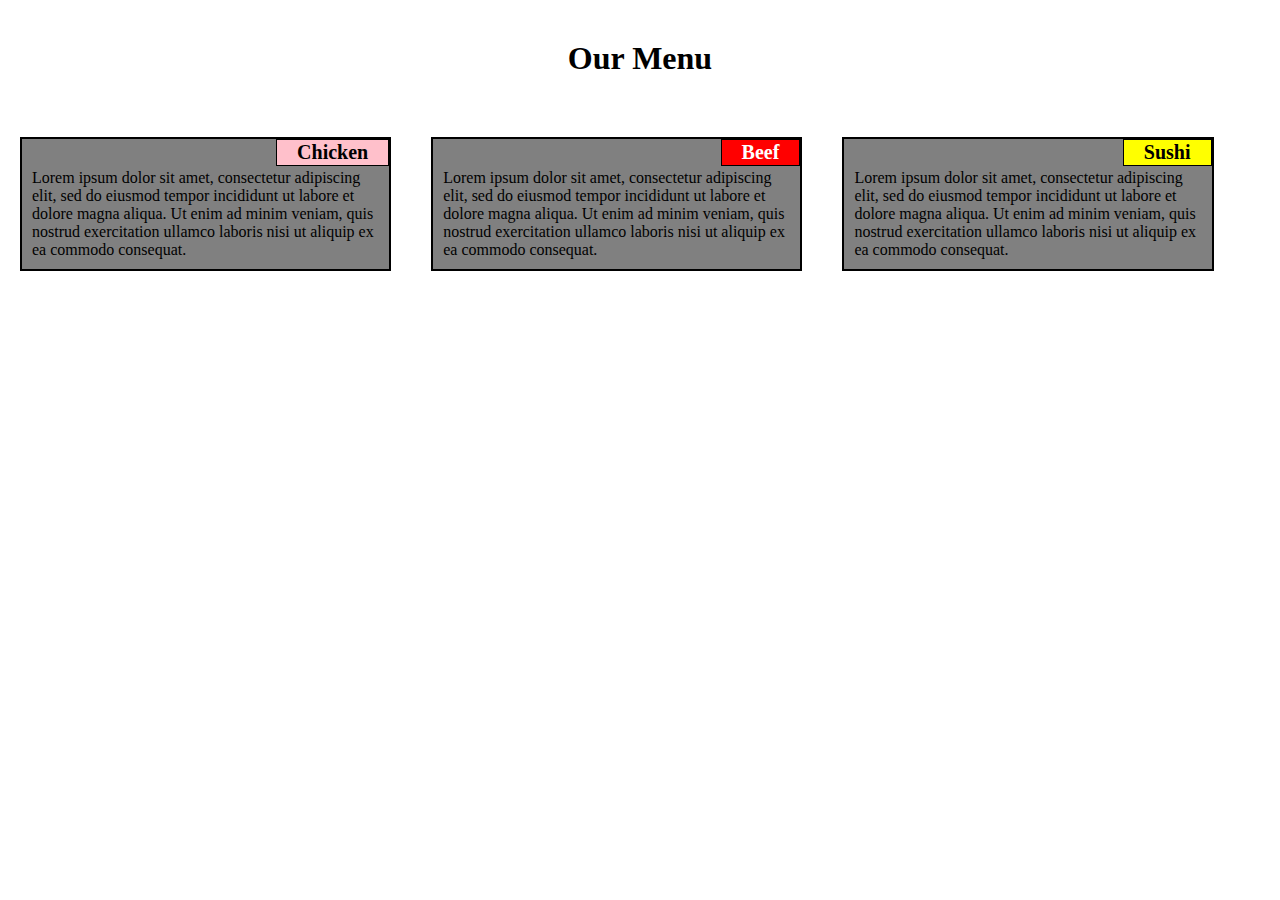
<file: index.html>
<!DOCTYPE html>
<html>
<head>
	<title>Assignment Solution for module 2</title>
	<link rel="stylesheet" type="text/css" href="CSS/style.css">
</head>
<body>
<h1>Our Menu</h1>
<div>
		<section  id="container1">
			<P id="t1">Chicken</P>
			<p id="p1">
				Lorem ipsum dolor sit amet, consectetur adipiscing elit, sed do eiusmod tempor incididunt ut labore et dolore magna aliqua. Ut enim ad minim veniam, quis nostrud exercitation ullamco laboris nisi ut aliquip ex ea commodo consequat.
			</p>
		</section >
		<section  id="container2">
			<P id="t2">Beef</P>
			<p id="p2">
				Lorem ipsum dolor sit amet, consectetur adipiscing elit, sed do eiusmod tempor incididunt ut labore et dolore magna aliqua. Ut enim ad minim veniam, quis nostrud exercitation ullamco laboris nisi ut aliquip ex ea commodo consequat.
			</p>
		</section>
		<section  id="container3">
			<P id="t3">Sushi</P>
			<p id="p3">
				Lorem ipsum dolor sit amet, consectetur adipiscing elit, sed do eiusmod tempor incididunt ut labore et dolore magna aliqua. Ut enim ad minim veniam, quis nostrud exercitation ullamco laboris nisi ut aliquip ex ea commodo consequat.
			</p>
		</section>
	</div>
</body>

</html>
</file>
<file: CSS/style.css>
/* Basic Styling*/
*{
	box-sizing: border-box;
	margin: 0;
	padding: 0;
	font-family: "point soft bold"; 
}
h1{
	text-align: center;
	margin:40px;
}
section#container1,section#container2,section#container3 {
	background-color: grey;
	padding: 30px 10px 10px 10px;
	border:2px solid black;
	margin:20px;
	width: 30%;
	position: relative;
	float:left;
}

p#t1, p#t2, p#t3{
	font-size: 125%;
	font-weight: bold;
	padding: 1px 20px 1px 20px;
	border:1px solid black;
	position: absolute; 
	top:0px;
	right: 0px;
}
p#t1{
	background-color:pink;
	
}
p#t2{
	background-color:red;
	color: white;
	}
p#t3{
	background-color:yellow;
}
/* For Destop View*/
@media(min-width: 992px) {
	section#container1,section#container2,section#container3{
		width: 29%;
	}
}
/* For Tablet View*/

@media(min-width: 768px) and (max-width: 991px){
	section#container1,section#container2{
		width: 44.65%;
	}
	section#container3{
		width: 95%;
	}
}

/* For Mobile View*/

@media(max-width: 767px) 
{
	section#container1,section#container2,section#container3{
		width: 95%;
	}
}
</file>
